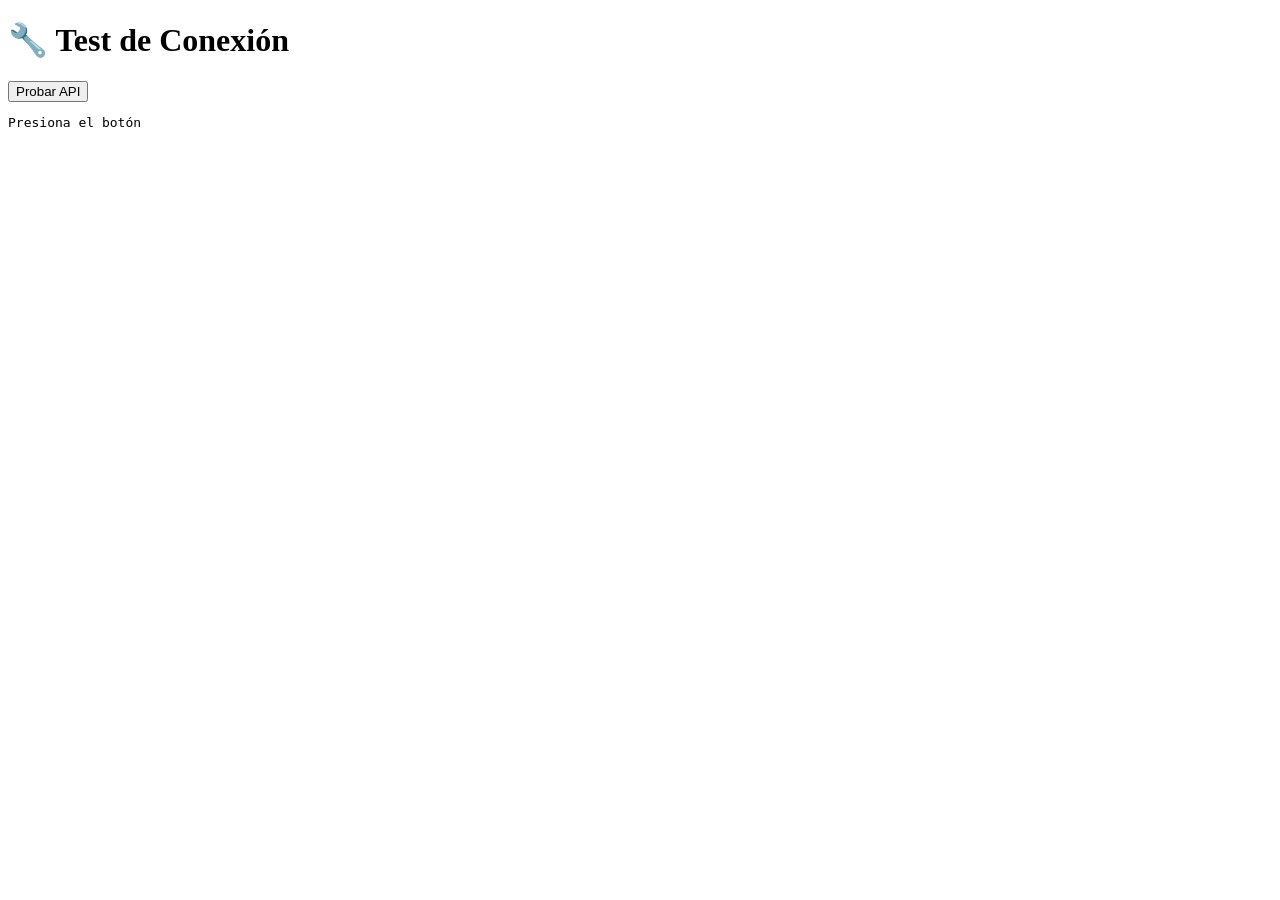
<file: frontend/stock/minimo.html>
<!DOCTYPE html>
<html>
<head>
    <meta charset="UTF-8">
    <title>Test Mínimo</title>
</head>
<body>
    <h1>🔧 Test de Conexión</h1>
    <button onclick="test()">Probar API</button>
    <pre id="resultado">Presiona el botón</pre>

    <script>
        async function test() {
            document.getElementById('resultado').textContent = 'Cargando...';
            try {
                const res = await fetch('http://localhost:8000/api/stock');
                const data = await res.json();
                document.getElementById('resultado').textContent = JSON.stringify(data, null, 2);
            } catch (e) {
                document.getElementById('resultado').textContent = '❌ Error: ' + e.message;
            }
        }
    </script>
</body>
</html>
</file>
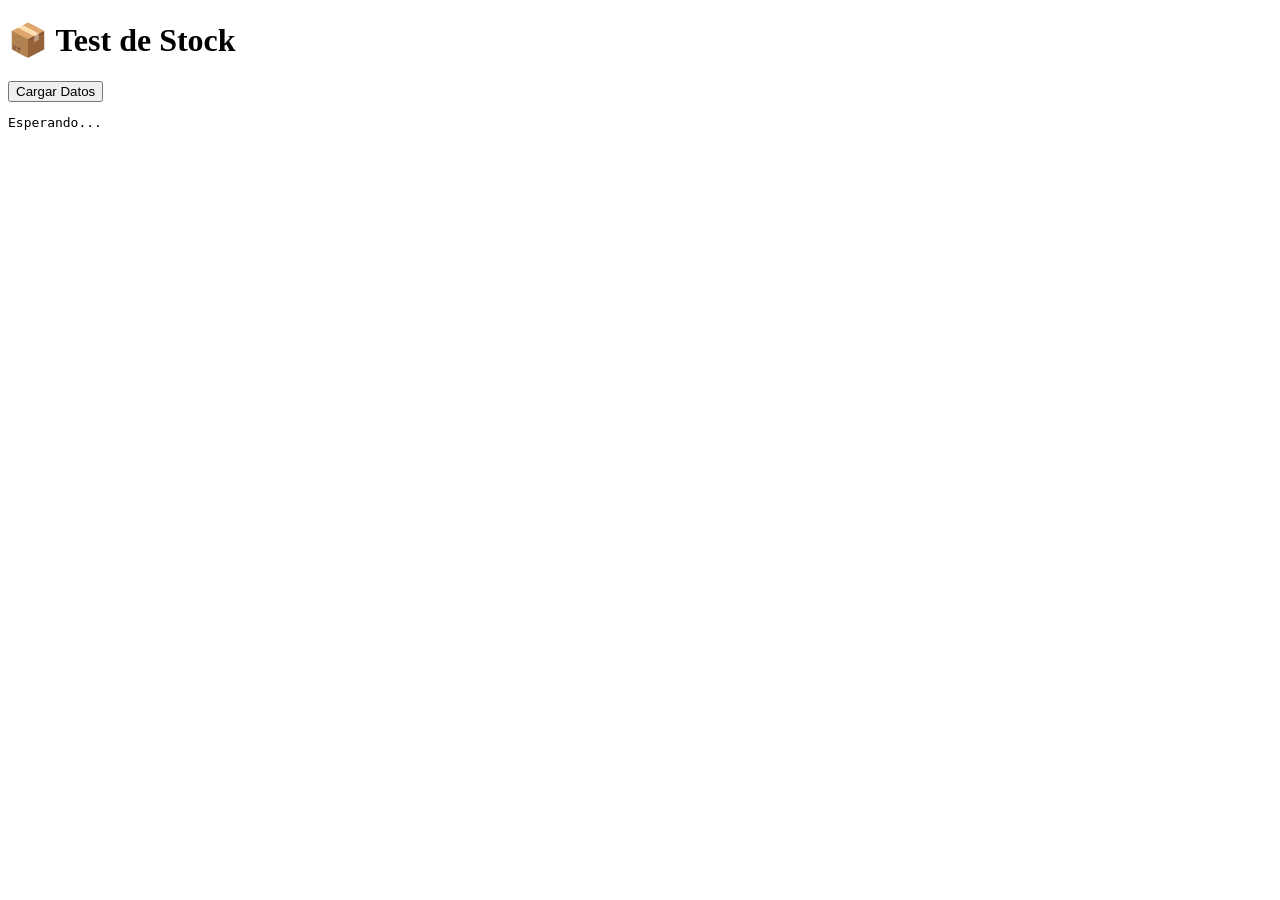
<file: frontend/stock/stock_test.html>
<!DOCTYPE html>
<html>
<head>
    <meta charset="UTF-8">
    <title>Test Stock</title>
</head>
<body>

    <h1>📦 Test de Stock</h1>
    <button onclick="cargar()">Cargar Datos</button>
    <pre id="resultado">Esperando...</pre>

    <script>
        async function cargar() {
            document.getElementById('resultado').textContent = 'Cargando...';
            try {
                const res = await fetch('http://localhost:8000/api/stock/matriz');
                const data = await res.json();
                document.getElementById('resultado').textContent = JSON.stringify(data, null, 2);
            } catch (e) {
                document.getElementById('resultado').textContent = 'Error: ' + e.message;
            }
        }
    </script>

</body>
</html>
</file>
